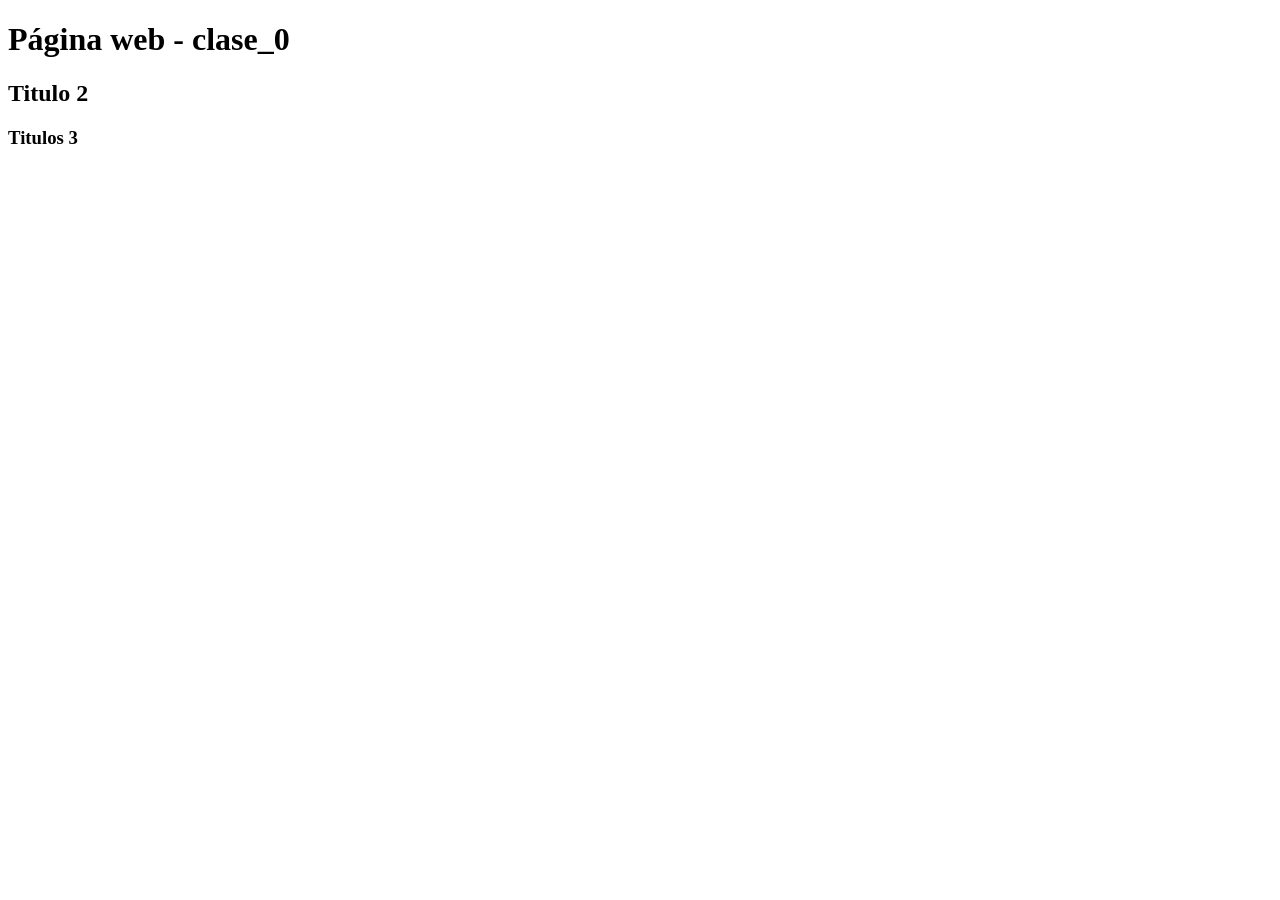
<file: clase-0/index.html>
<!DOCTYPE html>
<html lang="en">
<head>
    <meta charset="UTF-8">
    <meta name="viewport" content="width=device-width, initial-scale=1.0">
    <title>Clase 0</title>
</head>
<body>
    <h1>Página web - clase_0</h1>
    <h2>Titulo 2</h2>
    <h3>Titulos 3</h3>
    
</body>
</html>
</file>
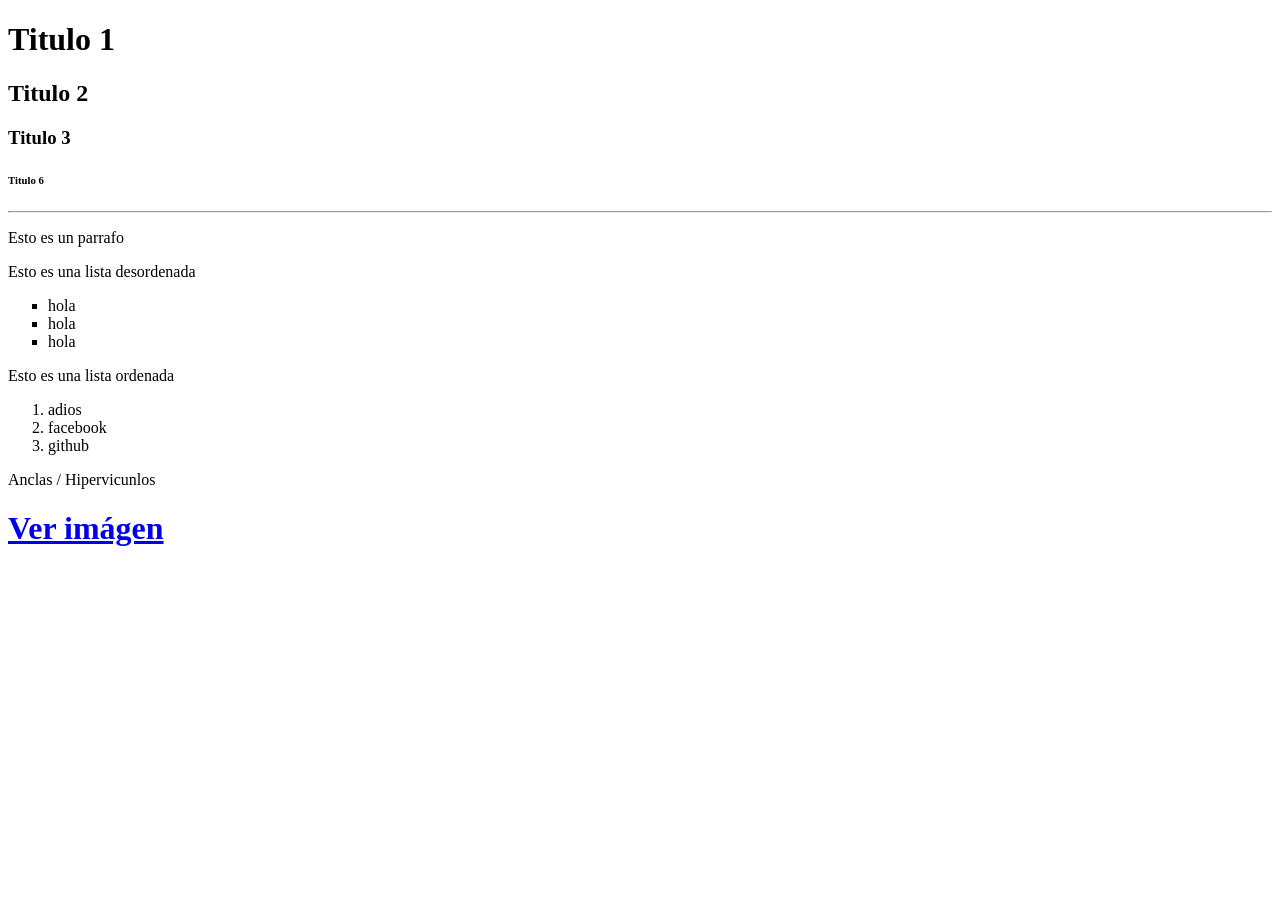
<file: clase-1/index.html>
<!DOCTYPE html>
<html lang="en">
<head>
    <meta charset="UTF-8">
    <meta name="viewport" content="width=device-width, initial-scale=1.0">
    <title>Clase 1</title>
</head>
<body>
    <h1>Titulo 1</h1>
    <h2>Titulo 2</h2>
    <h3>Titulo 3</h3>
    <h6>Titulo 6</h6>

    <hr>

    <p>Esto es un parrafo</p>

    <p>Esto es una lista desordenada</p>
    <!-- lista el comentario se pone con: ctrl + k + c -->

    <!-- unorder list -->
    <ul style="list-style-type:square">
        <li>hola</li>
        <li>hola</li>
        <li>hola</li>
    </ul>

    <p>Esto es una lista ordenada</p>
    <!-- order list -->
    <ol>
        <li>adios</li>
        <li>facebook</li>
        <li>github</li>
    </ol>

    Anclas / Hipervicunlos
    <h1> <a href="index2.html">Ver imágen </a> </h1>

</body>
</html>
</file>
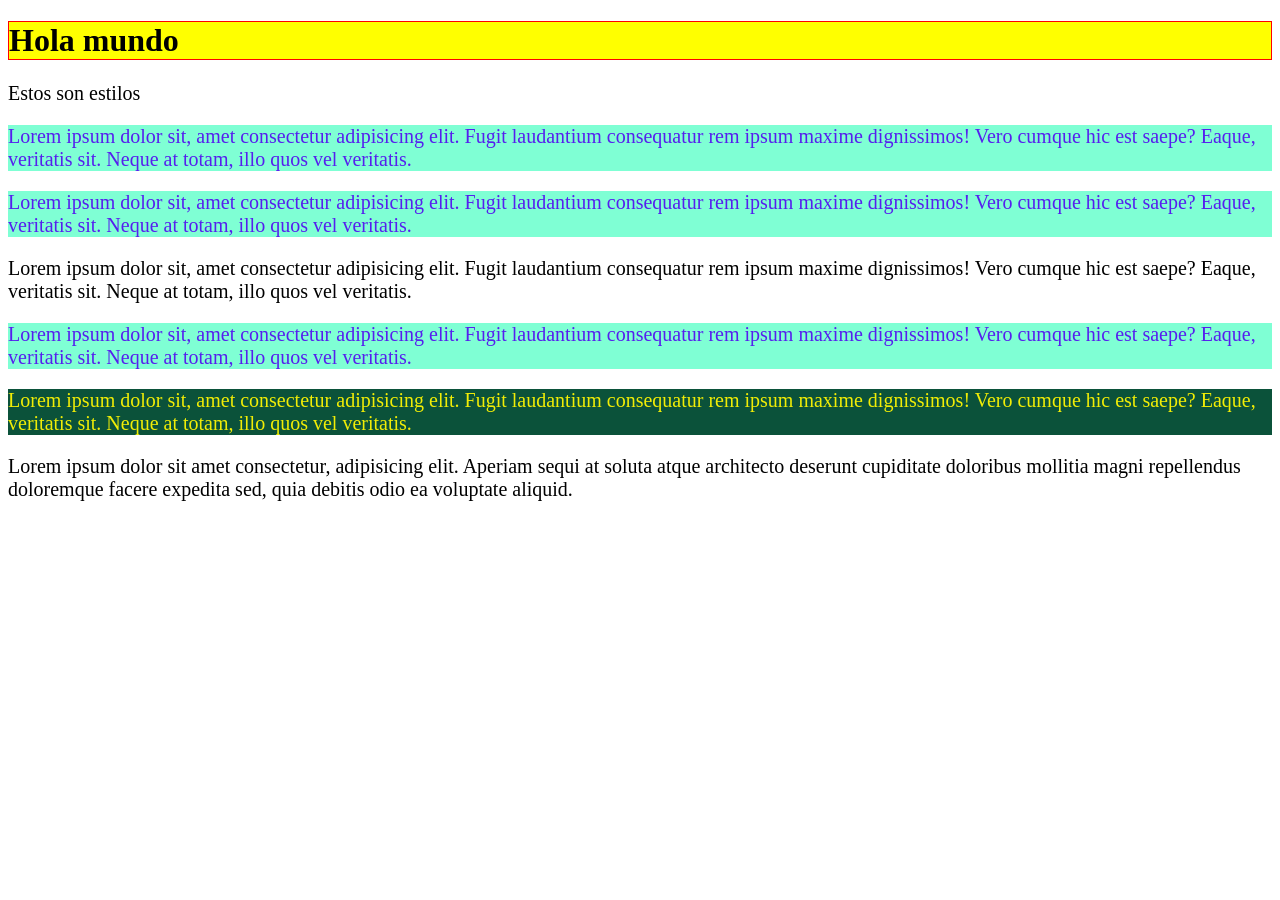
<file: clase-2/index.html>
<!DOCTYPE html>
<html lang="en">
<head>
    <meta charset="UTF-8">
    <meta name="viewport" content="width=device-width, initial-scale=1.0">
    <title>Clase 2</title>
    <link rel="stylesheet" href="css/style.css">
</head>
<body>
    <h1 style="border: 1px solid red; background-color: yellow; " >Hola mundo</h1>
    <p>Estos son estilos</p>

    <p class="parrafo">Lorem ipsum dolor sit, amet consectetur adipisicing elit. Fugit laudantium consequatur rem ipsum maxime dignissimos! Vero cumque hic est saepe? Eaque, veritatis sit. Neque at totam, illo quos vel veritatis.</p>
    <p class="parrafo">Lorem ipsum dolor sit, amet consectetur adipisicing elit. Fugit laudantium consequatur rem ipsum maxime dignissimos! Vero cumque hic est saepe? Eaque, veritatis sit. Neque at totam, illo quos vel veritatis.</p>
    <p>Lorem ipsum dolor sit, amet consectetur adipisicing elit. Fugit laudantium consequatur rem ipsum maxime dignissimos! Vero cumque hic est saepe? Eaque, veritatis sit. Neque at totam, illo quos vel veritatis.</p>
    <p class="parrafo">Lorem ipsum dolor sit, amet consectetur adipisicing elit. Fugit laudantium consequatur rem ipsum maxime dignissimos! Vero cumque hic est saepe? Eaque, veritatis sit. Neque at totam, illo quos vel veritatis.</p>
    <p class="parrafo2">Lorem ipsum dolor sit, amet consectetur adipisicing elit. Fugit laudantium consequatur rem ipsum maxime dignissimos! Vero cumque hic est saepe? Eaque, veritatis sit. Neque at totam, illo quos vel veritatis.</p>
    <p>Lorem ipsum dolor sit amet consectetur, adipisicing elit. Aperiam sequi at soluta atque architecto deserunt cupiditate doloribus mollitia magni repellendus doloremque facere expedita sed, quia debitis odio ea voluptate aliquid.</p>
</body>
</html>
</file>
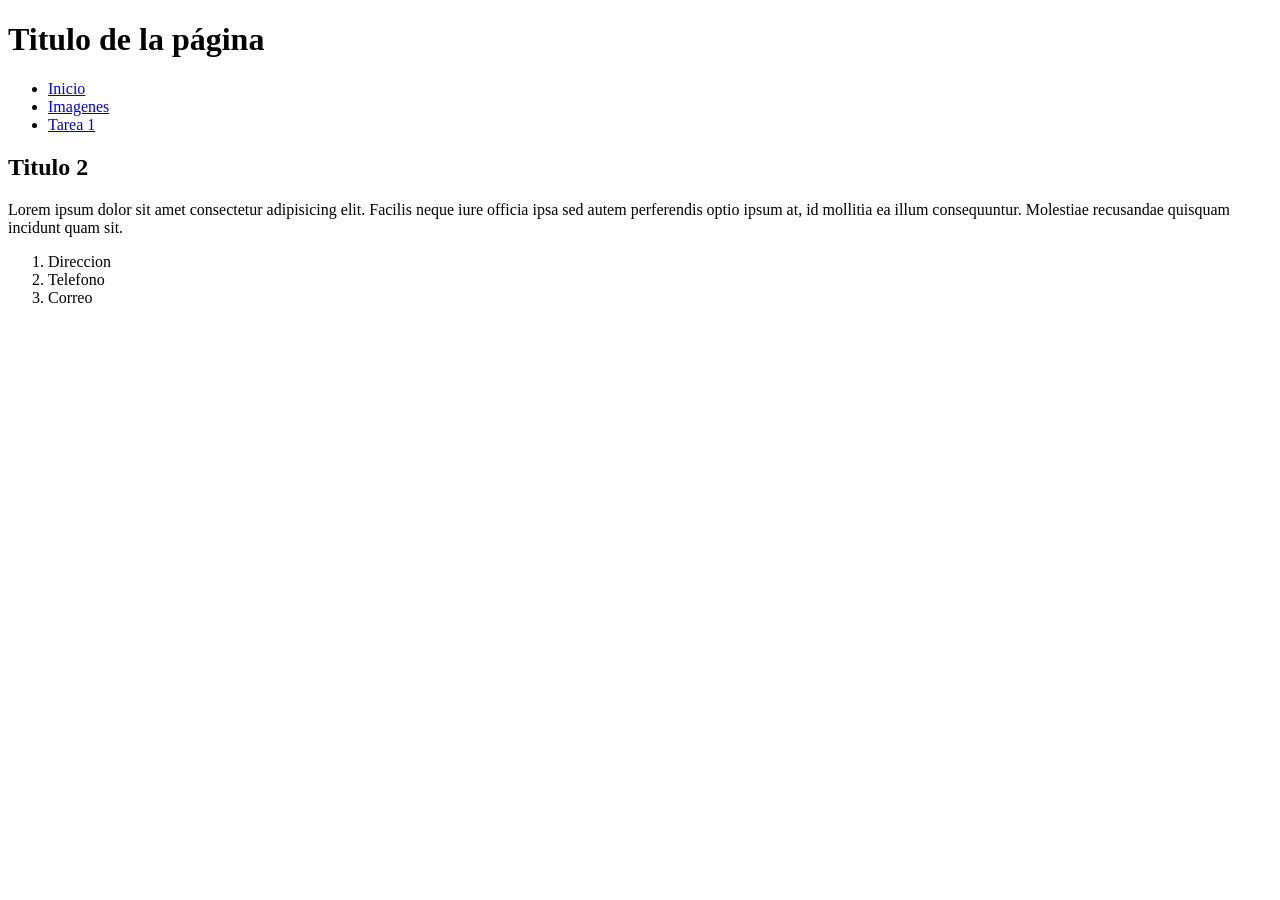
<file: clase-1/estructura.html>
<!DOCTYPE html>
<html lang="en">
<head>
    <meta charset="UTF-8">
    <meta name="viewport" content="width=device-width, initial-scale=1.0">
    <title>Estructura</title>
</head>
<body>
    <header>
        <h1>Titulo de la página</h1>
        <nav>
            <ul>
                <li><a href="index.html">Inicio</a></li>
                <li><a href="index2.html">Imagenes</a></li>
                <li><a href="tarea-1/tarea-1.html">Tarea 1</a></li>
            </ul>
        </nav>
    </header>

    <main>
        <section>
            <h2>Titulo 2</h2>
            <article>
                <p>Lorem ipsum dolor sit amet consectetur adipisicing elit. Facilis neque iure officia ipsa sed autem perferendis optio ipsum at, id mollitia ea illum consequuntur. Molestiae recusandae quisquam incidunt quam sit.</p>
            </article>
        </section>
    </main>

    <footer>
        <section>
            <ol>
                <li>Direccion</li>
                <li>Telefono</li>
                <li>Correo</li>
            </ol>
        </section>
    </footer>
    
</body>
</html>
</file>
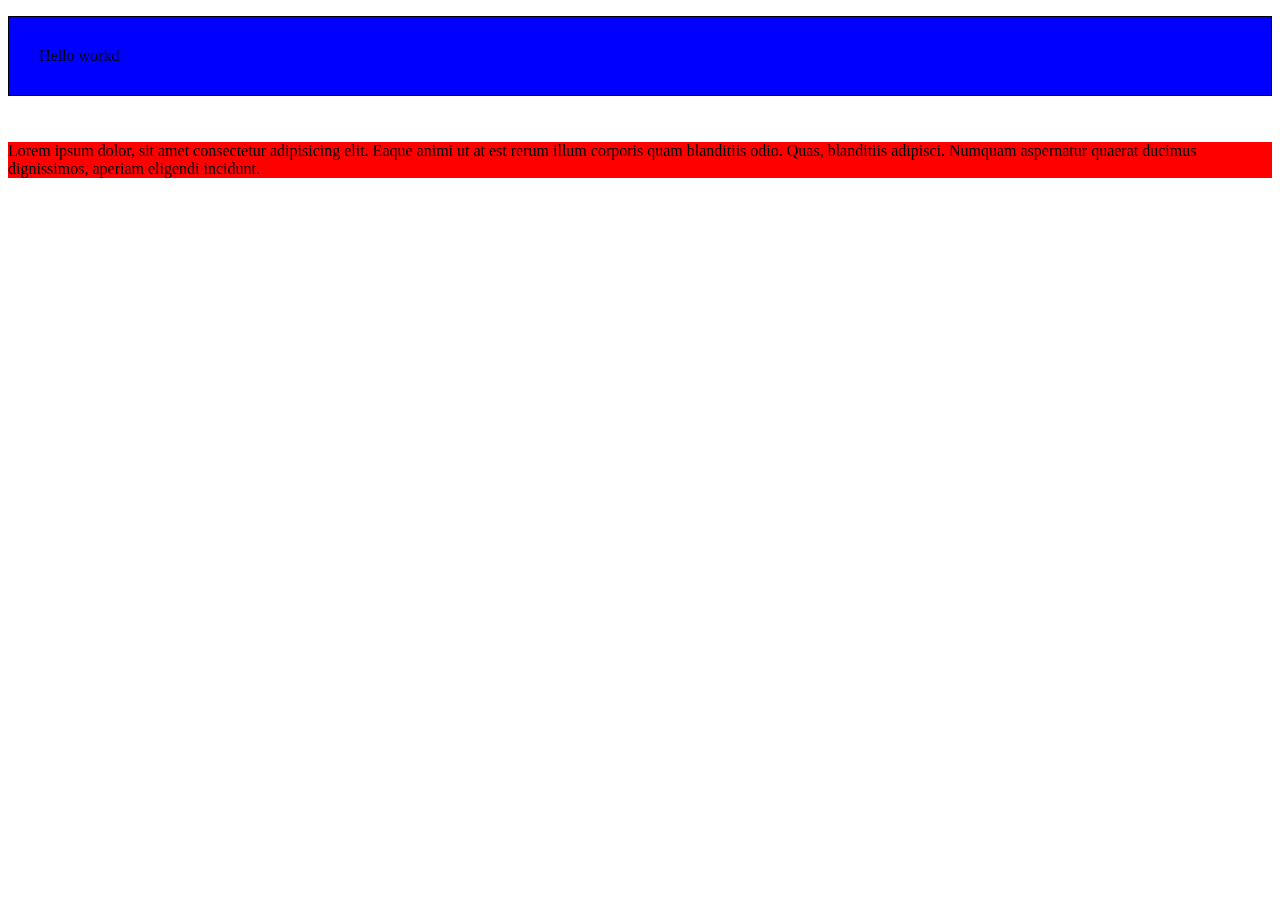
<file: clase-2/padding.html>
<!DOCTYPE html>
<html lang="en">
<head>
    <meta charset="UTF-8">
    <meta name="viewport" content="width=p, initial-scale=1.0">
    <title>Document</title>
</head>
<style>
    .parrafo1 {
        background-color: blue;
        border: 1px solid black;
        padding: 30px;
    }
    .parrafo2 {
        background-color: red;
        margin-top: 46px;
    }
</style>
<body>
    <p class="parrafo1">Hello workd</p>
    <p class="parrafo2">Lorem ipsum dolor, sit amet consectetur adipisicing elit. Eaque animi ut at est rerum illum corporis quam blanditiis odio. Quas, blanditiis adipisci. Numquam aspernatur quaerat ducimus dignissimos, aperiam eligendi incidunt.</p>
</body>
</html>
</file>
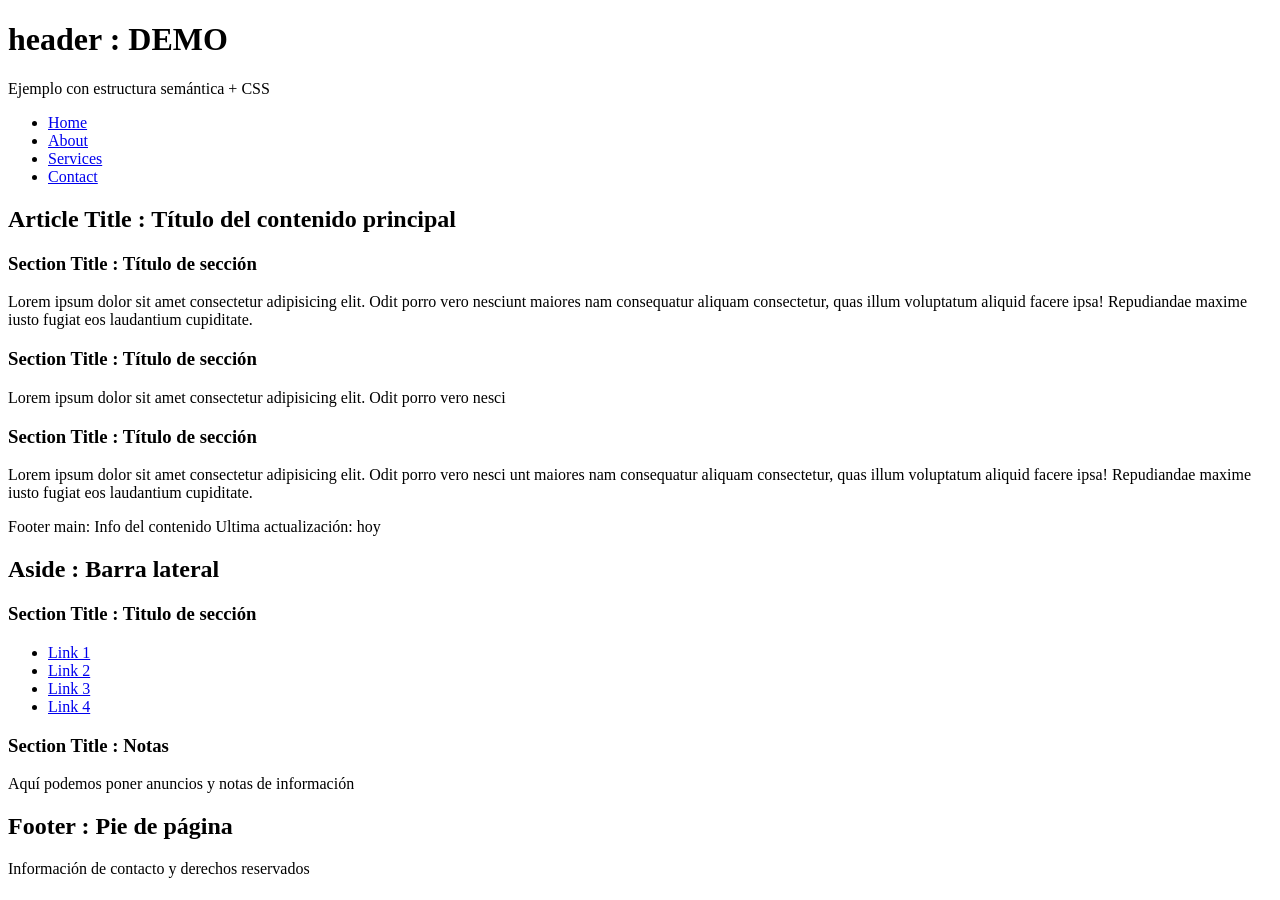
<file: clase-2/pagina.html>
<!doctype html>
<html lang="en">
  <head>
    <meta charset="UTF-8" />
    <meta name="viewport" content="width=device-width, initial-scale=1.0" />
    <title>Document</title>
  </head>
  <body>
    <div class="container">
      <!-- header -->
      <header>
        <div>
          <h1>header : DEMO</h1>
          <p>Ejemplo con estructura semántica + CSS</p>
        </div>
        <!-- nav -->
        <nav>
          <ul>
            <li><a href="#">Home</a></li>
            <li><a href="#">About</a></li>
            <li><a href="#">Services</a></li>
            <li><a href="#">Contact</a></li>
          </ul>
        </nav>
      </header>
      <!-- layout principal -->
      <div class="layout">
        <!-- main -->
        <main>
          <article>
            <h2>Article Title : Título del contenido principal</h2>
            <!-- seccion 1 -->
            <section>
              <h3>Section Title : Título de sección</h3>
              <p>
                Lorem ipsum dolor sit amet consectetur adipisicing elit. Odit
                porro vero nesciunt maiores nam consequatur aliquam consectetur,
                quas illum voluptatum aliquid facere ipsa! Repudiandae maxime
                iusto fugiat eos laudantium cupiditate.
              </p>
            </section>
            <!-- seccion 2 -->
            <section>
              <h3>Section Title : Título de sección</h3>
              <p>
                Lorem ipsum dolor sit amet consectetur adipisicing elit. Odit
                porro vero nesci
              </p>
            </section>
            <!-- seccion 3 -->
            <section>
              <h3>Section Title : Título de sección</h3>
              <p>
                Lorem ipsum dolor sit amet consectetur adipisicing elit. Odit
                porro vero nesci unt maiores nam consequatur aliquam
                consectetur, quas illum voluptatum aliquid facere ipsa!
                Repudiandae maxime iusto fugiat eos laudantium cupiditate.
              </p>
            </section>
          </article>
          <!-- footer main -->
          <div class="main-footer">
            <span>Footer main: Info del contenido</span>
            <span>Ultima actualización:</span><span> hoy </span>
          </div>
        </main>
        <!-- aside -->
        <aside>
          <h2>Aside : Barra lateral</h2>
          <section>
            <h3>Section Title : Titulo de sección</h3>
            <ul>
              <li><a href="#">Link 1</a></li>
              <li><a href="#">Link 2</a></li>
              <li><a href="#">Link 3</a></li>
              <li><a href="#">Link 4</a></li>
            </ul>
          </section>
          <section>
            <h3>Section Title : Notas</h3>
            <p>Aquí podemos poner anuncios y notas de información</p>
          </section>
        </aside>
      </div>
      <!-- footer -->
      <footer class="page-footer">
        <div>
          <h2>Footer : Pie de página</h2>
          <p>Información de contacto y derechos reservados</p>
        </div>
      </footer>
    </div>
  </body>
</html>
</file>
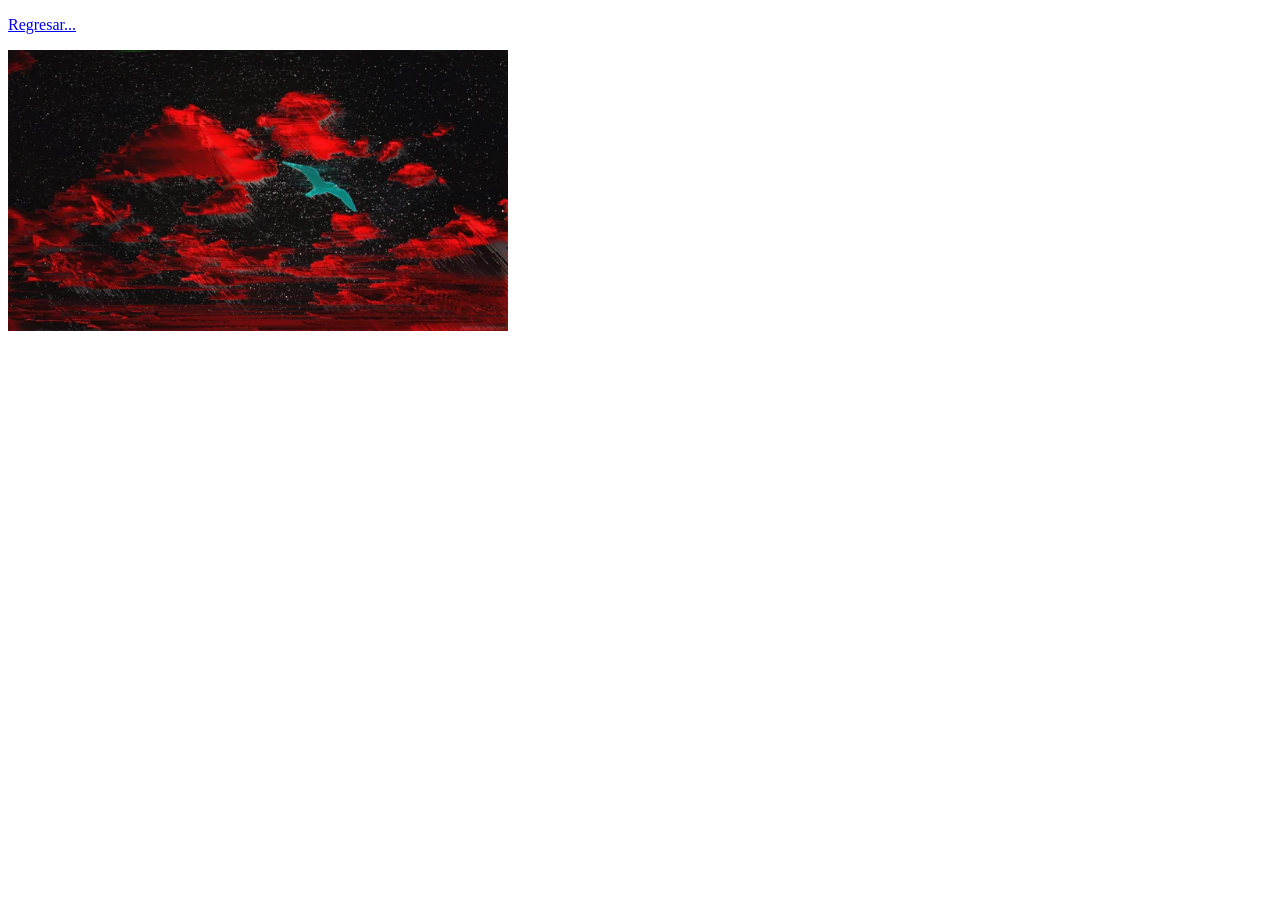
<file: clase-1/tarea-1/index2.html>
<!DOCTYPE html>
<html lang="en">
<head>
    <meta charset="UTF-8">
    <meta name="viewport" content="width=device-width, initial-scale=1.0">
    <title>Imagenes</title>
    <!-- Agregar un favicon -->
    <link rel="icon" href="favicon.svg" type="image/webp">
</head>
<body>
    <a href="tarea-1.html">
        <p>Regresar...</p>
    </a>
    <img src="img1.webp" alt="wallpaper" width="500px">
</body>
</html>
</file>
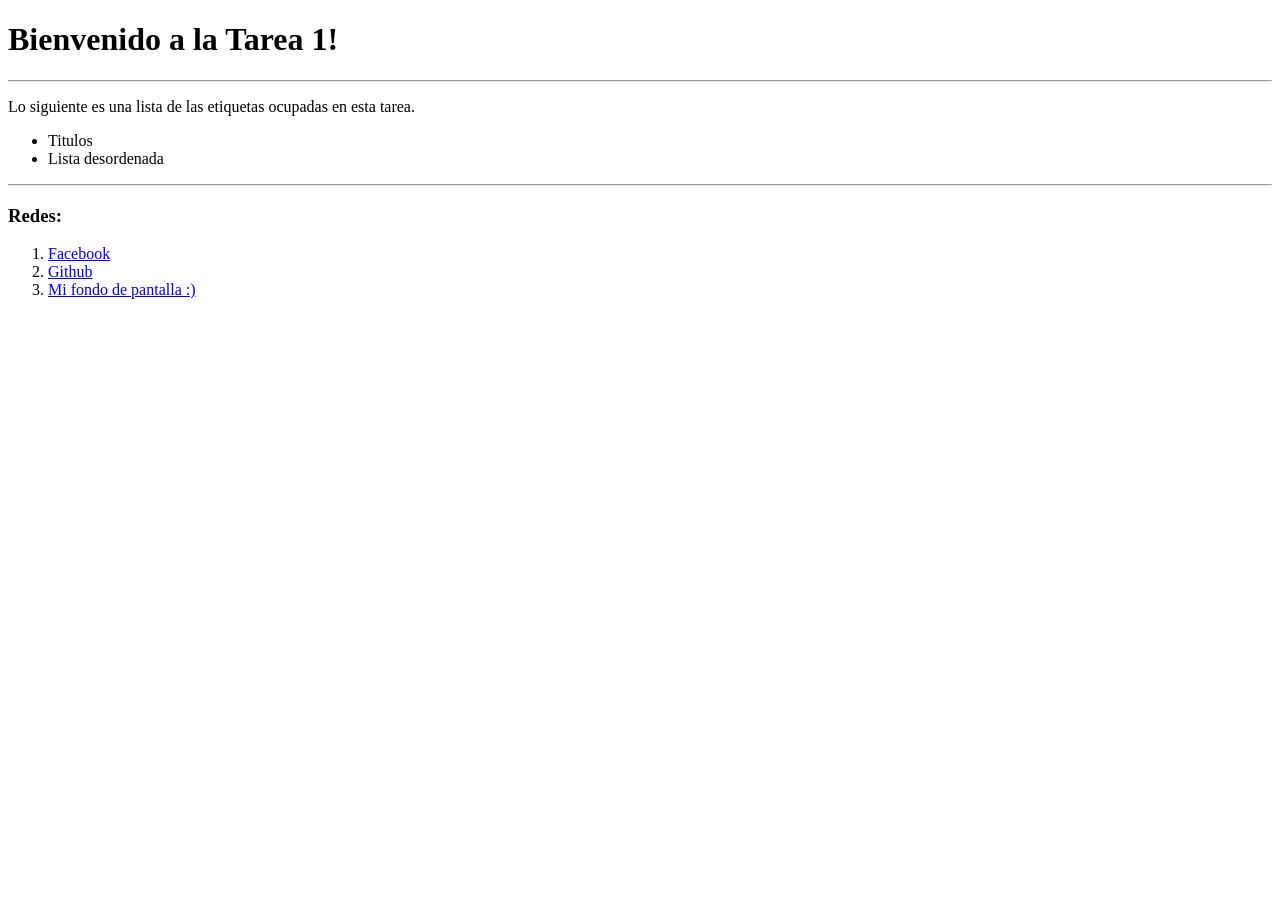
<file: clase-1/tarea-1/tarea-1.html>
<!DOCTYPE html>
<html lang="en">
<head>
    <meta charset="UTF-8">
    <meta name="viewport" content="width=device-width, initial-scale=1.0">
    <title>Tarea 1</title>
    <link rel="icon" href="favicon.svg" type="image/webp">

</head>
<body>
    <h1>Bienvenido a la Tarea 1!</h1>
    <hr>
    <p>Lo siguiente es una lista de las etiquetas ocupadas en esta tarea.</p>

    <ul>
        <li>Titulos</li>
        <li>Lista desordenada</li>
    </ul>

    <hr>

    <h3>Redes:</h3>

    <ol>
        <li> <a href="https://www.facebook.com/?locale=es_LA">Facebook</a></li>
        <li> <a href="https://github.com/MikeDev000">Github</a></li>
        <li> <a href="index2.html"> Mi fondo de pantalla :) </a> </li>
    </ol>

</body>
</html>
</file>
<file: clase-2/css/style.css>
/* etiqueta css para añadir estilo a todo elemento
    con esta etiqueta */
p {
  font-size: 20px;
}

/* Con un punto al inicio declaramos estilos para las clases */
.parrafo {
  color: rgb(86, 31, 238);
  background-color: aquamarine;
}

.parrafo2 {
  color: rgb(241, 237, 6);
  background-color: rgb(11, 82, 58);
}
</file>
